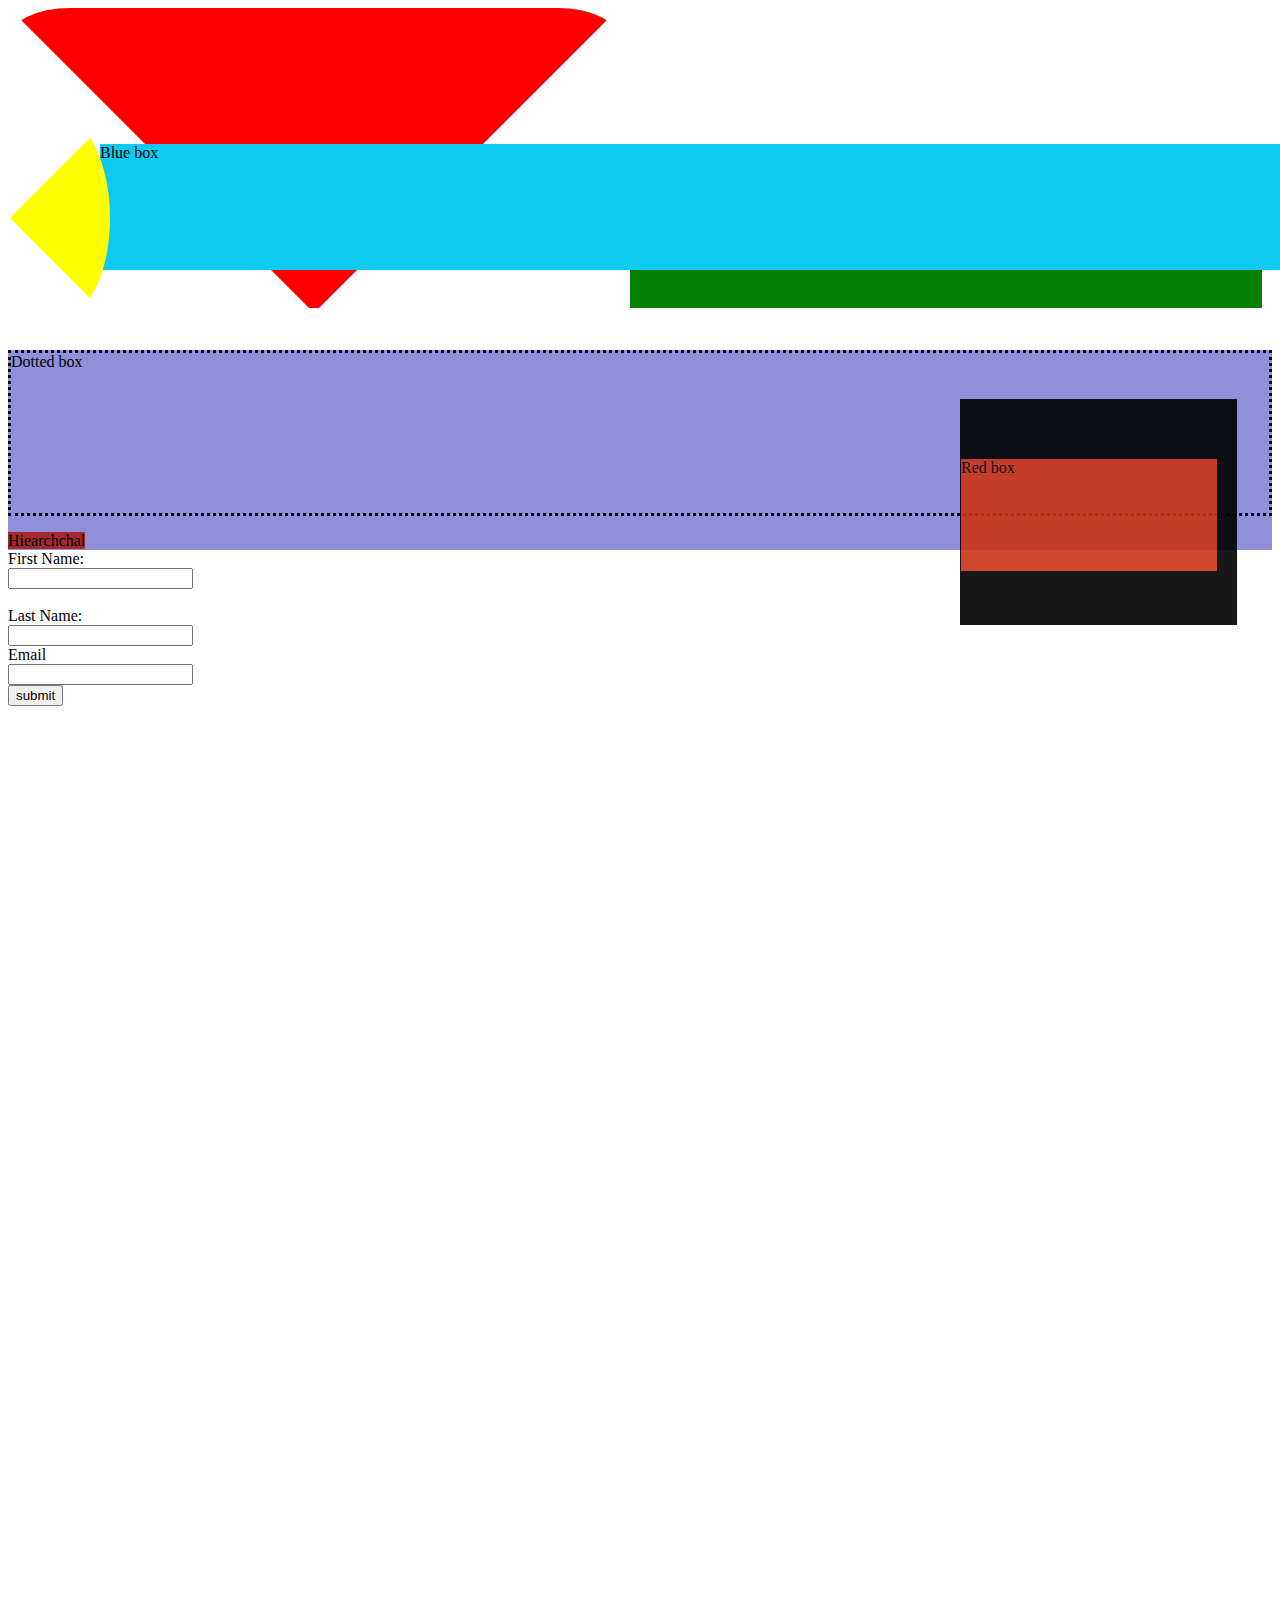
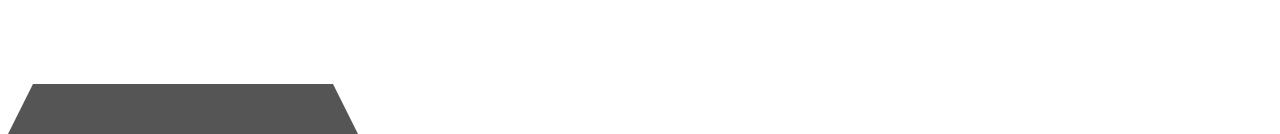
<file: index.html>
<!DOCTYPE html>
<html lang="en">
<head>
    <meta charset="UTF-8">
    <meta name="viewport" content="width=device-width, initial-scale=1.0">
    <title>Picasso Painting</title>
    <link rel="stylesheet" href="style.css">
</head>


<body>


<p class="trapezoid "></p>






    <section class="flex">
        

        <a class="triangle-down"  ></a>
    
        <a class="triangle-left"></a>
    
        <a class="square"></a>




    </section>
   

<div class="container">
        <div class="dotted-box">Dotted box</div>
        <div class="blue-box">Blue box</div>
        <div class="red-box">Red box</div>
    <a> Hiearchchal</a>
</div>

<div>
    <form action="./form_submitted.html">


        <label for= "f_name" >First Name:</label><br>
        <input type="text" id="f_name" name= "firstname" value=""><br><br>
        <label for="lname">Last Name:</label><br>
        <input type="text" id="lname" name="lastname" value=""><br>
        <label for="email">Email</label><br>
        <input type="text" id="email" name="email" value=""><br>

        <input type="submit" value="submit">
      


    </form>
    


</div>




    
</body>
</html>
</file>
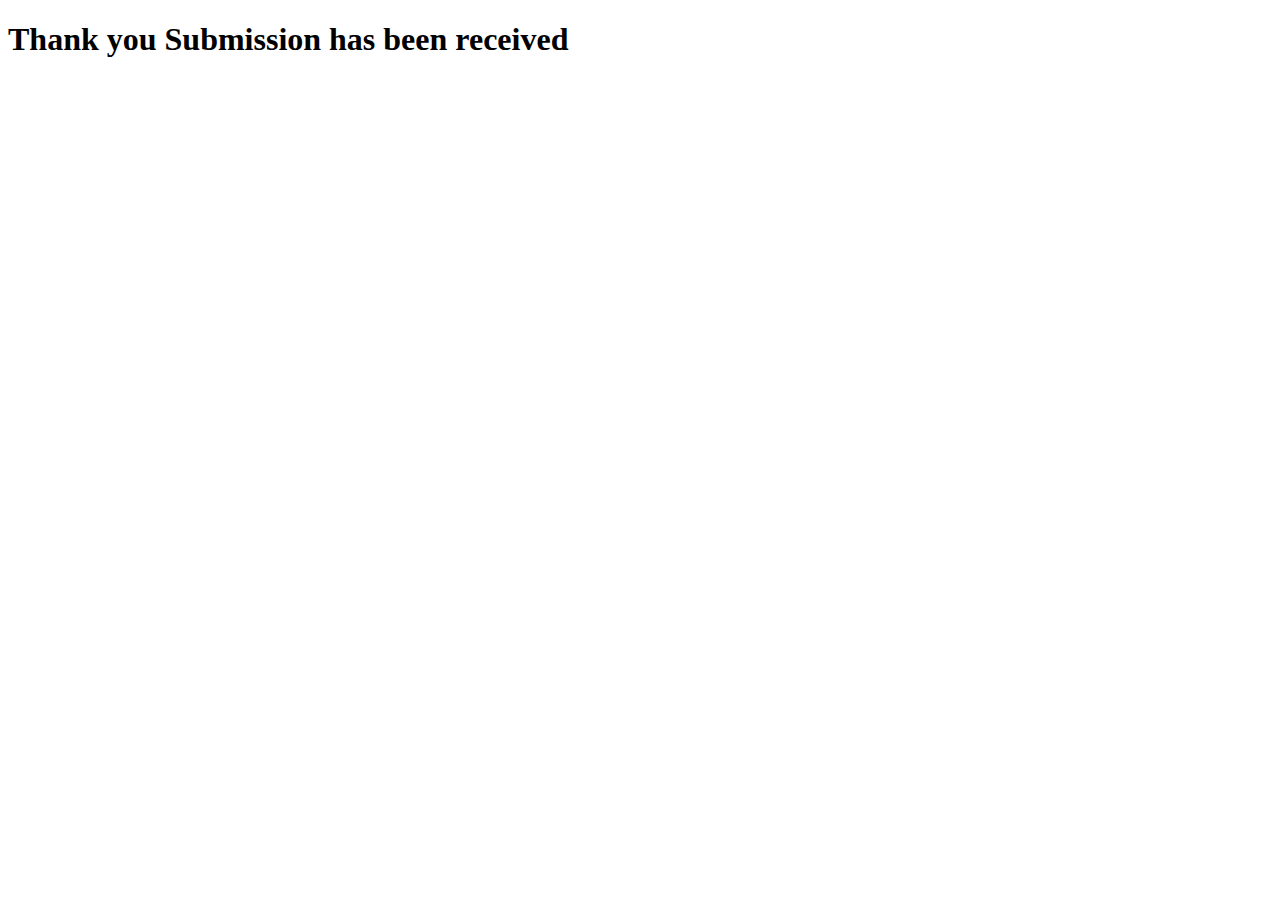
<file: form_submitted.html>
<!DOCTYPE html>
<html lang="en">
<head>
    <meta charset="UTF-8">
    <meta name="viewport" content="width=device-width, initial-scale=1.0">
    <title>Submission Page</title>
</head>
<body>
    <h1>Thank you Submission has been received</h1>
    
</body>
</html>
</file>
<file: style.css>
a{
    height: 100px;
    width: 100px;
    background-color: blueviolet;
    border-radius: 90% ;

}

.flex{
    display: flex ;
    justify-content: space-around;
    align-items: flex-end;
    z-index: 12;
}

.square{
    background-color: green;
    border-radius: 0;
    width: 50%;
    margin: 10px;
}

.triangle-down{
    width: 10px;
    height: 10px;
    border-left: 300px solid transparent;
    border-right: 300px solid transparent;
    border-top: 300px solid red;
    margin: 0px;
    border-radius: 10%;
    align-items:center ;
    background-color: white;
    z-index: 1;
}

.triangle-left {
    position: absolute;
    width: 0; 
    height: 0; 
    border-top: 100px solid transparent;
    border-bottom: 100px solid transparent; 
    border-right: 100px solid yellow; 
    background-color: white;
    left: 10px;
    z-index: 5;

  }
  
.trapezoid {
    position:absolute;
	border-bottom: 50px solid #555;
	border-left: 25px solid transparent;
	border-right: 25px solid transparent;
	height: 100px;
	width: 300px;
    top: 98em;
}


.dotted-box {
    position: relative;
    z-index: 1;
    border: dotted;
    height: 10em;
    margin-bottom: 1em;
    margin-top: 2em;
  }
  .blue-box {
    position: absolute;
    z-index: 2; 
    background: rgb(13, 203, 240);
    width: 100%;
    height: 14%;
    left: 100px;
    top: 9em;
  }
  .red-box {
    position: absolute;
    z-index: 3; 
    background: rgb(205, 52, 24);
    width: 20%;
    left: 75%;
    top: 399px;
    height: 7em;
    opacity: 0.9;
    border: solid;
    border-width: 60px 20px 54px 1px; 
  }

  .container{
    background-color: rgb(143, 143, 219);
 
  }
  
  .container a {
    width: 300px;
    height: 200px;
    background-color: brown;
    border-radius: 0;

  }
</file>
